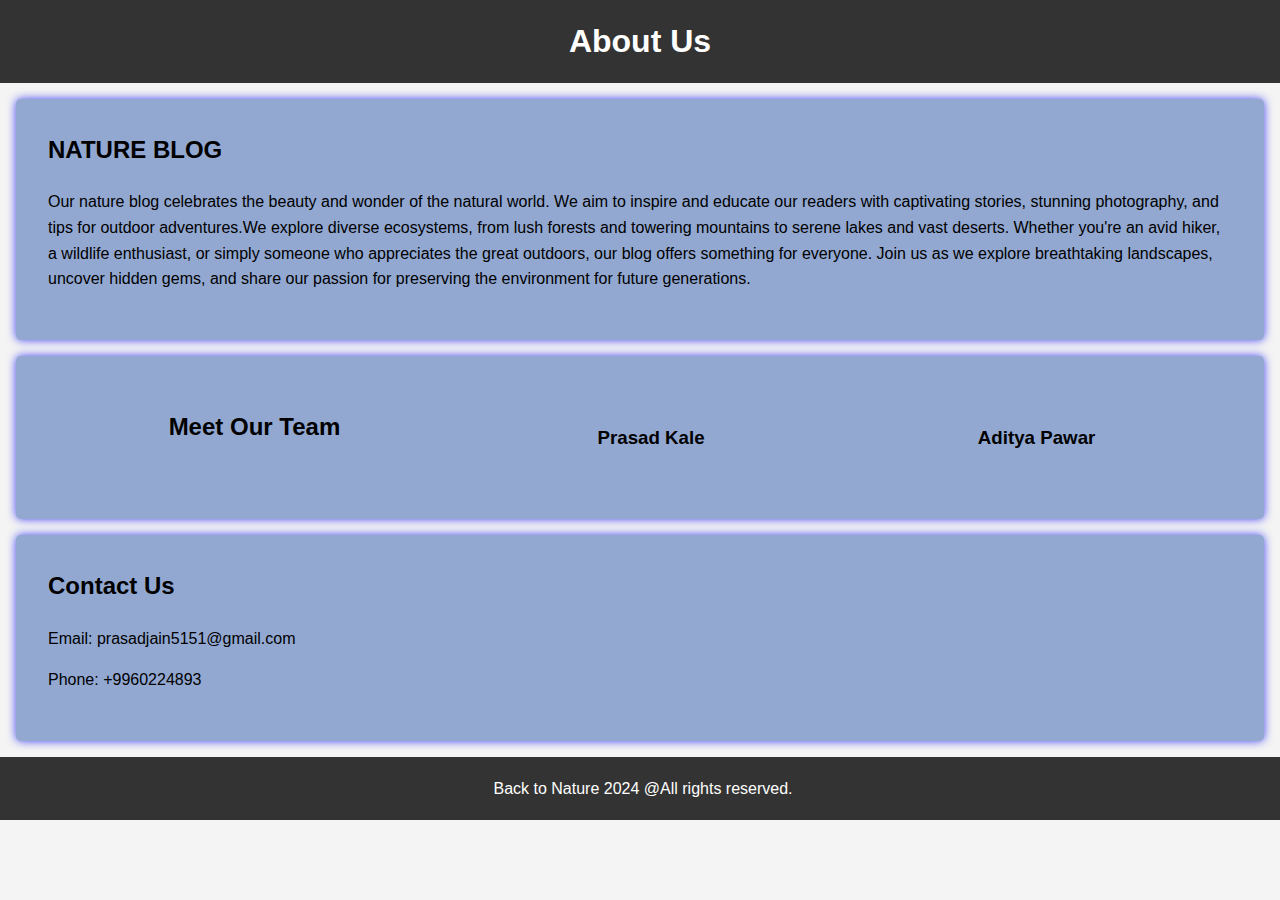
<file: blog web development/about.html>
<!DOCTYPE html>
<html lang="en">
<head>
    <meta charset="UTF-8">
    <meta name="viewport" content="width=device-width, initial-scale=1.0">
    <title>About Us</title>
    <link rel="stylesheet" href="styles.css">
</head>
<body>
    <header>
        <h1>About Us</h1>
    </header>
    <section class="about-section">
        <h2>NATURE BLOG</h2>
        <p>Our nature blog celebrates the beauty and wonder of the natural world. We aim to inspire and educate our readers with captivating stories, stunning photography, and tips for outdoor adventures.We explore diverse ecosystems, from lush forests and towering mountains to serene lakes and vast deserts. Whether you're an avid hiker, a wildlife enthusiast, or simply someone who appreciates the great outdoors, our blog offers something for everyone. Join us as we explore breathtaking landscapes, uncover hidden gems, and share our passion for preserving the environment for future generations. </p>

    </section>
    <section class="team-section">
        <h2>Meet Our Team</h2>
        <div class="team-member">
            <h3>Prasad Kale</h3>
            
        </div>
        <div class="team-member">
            
            <h3>Aditya Pawar</h3>
            
        </div>
    </section>
    <section class="contact-section">
        <h2>Contact Us</h2>
        <p>Email: prasadjain5151@gmail.com</p>
        <p>Phone: +9960224893</p>
    </section>
   
      <footer>
        <p>Back to Nature 2024 @All rights reserved.</p>
    </footer>
</body>
</html>
</file>
<file: blog web development/styles.css>
body {
    font-family: Arial, sans-serif;
    line-height: 1.6;
    margin: 0;
    padding: 0;
    background-color: #f4f4f4;
}

header {
    background: #333;
    color: #fff;
    padding: 1rem 0;
    text-align: center;
}

header h1 {
    margin: 0;
}

.about-section, .team-section, .contact-section {
    padding: 2rem;
    background: #92a8d1;
    margin: 1rem;
    border-radius: 5px;
    box-shadow: 0 0 10px rgba(66, 66, 245 );
}

.about-section h2, .team-section h2, .contact-section h2 {
    margin-top: 0;
}

.team-section {
    display: flex;
    justify-content: space-around;
    align-items: center;
}

.team-member {
    text-align: center;
    margin: 1rem;
}


footer {
    background: #333;
    color: #fff;
    text-align: center;
    padding: 3px;
    position: absolute;
    width:100%;
    bottom:5;
}
</file>
